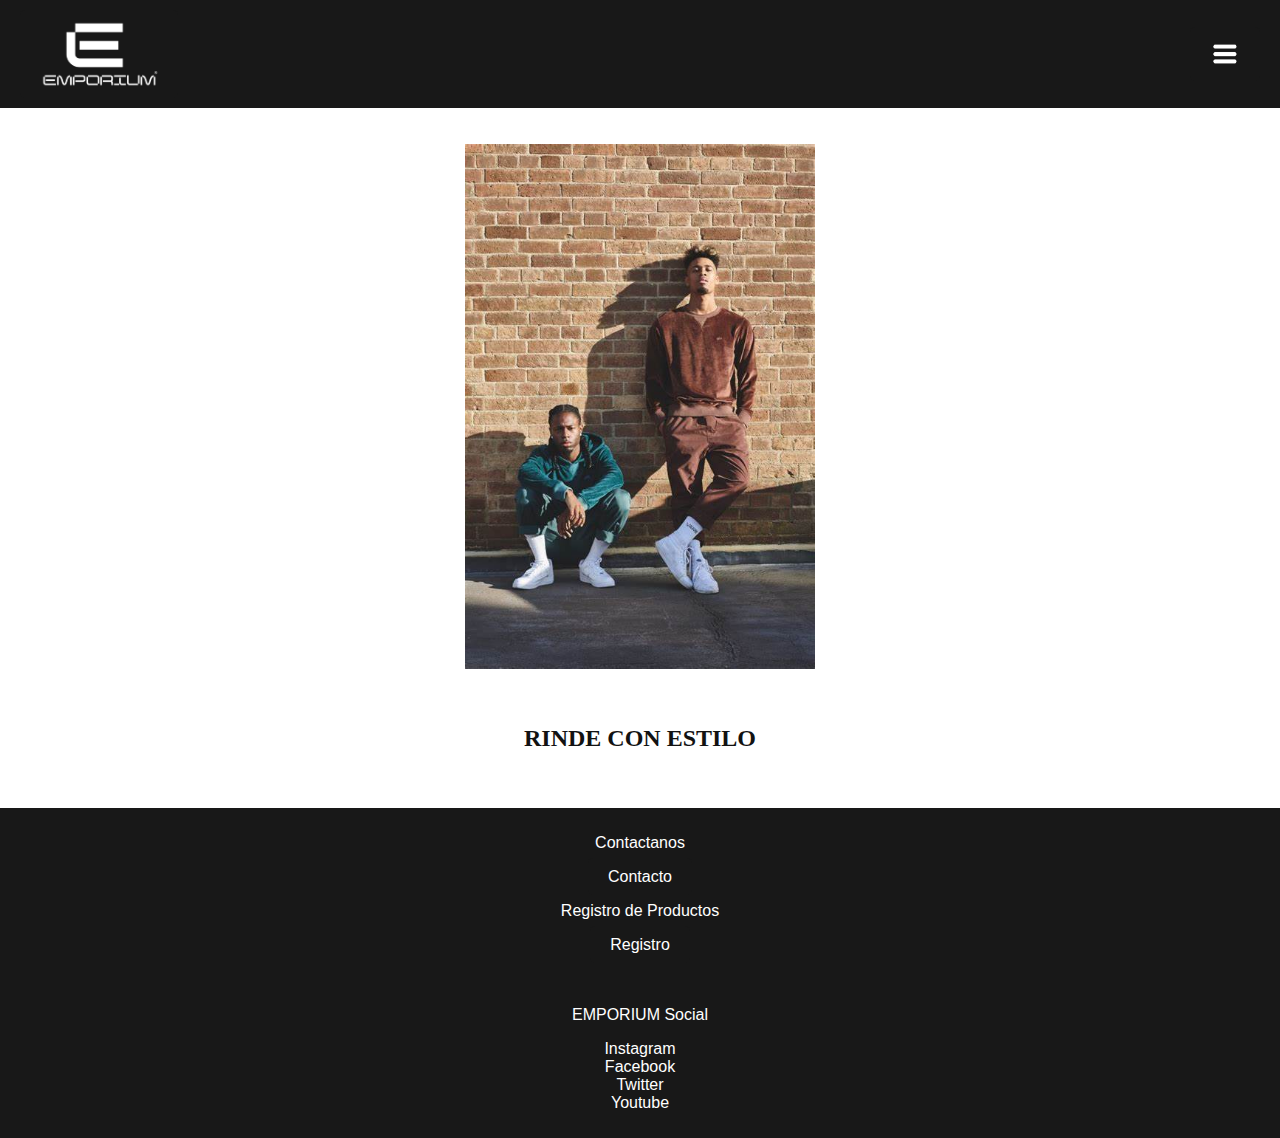
<file: EMPORIUM/index.html>
<!DOCTYPE html>
<html>
    <head>
        <meta charset="UTF-8">
        <title>EMPORIUM</title>
        <meta name="viewport" content="width=device-width, initial-scale=1.0">
        <link rel="stylesheet" href="styleIndex.css">
    </head>
    <body>
        <header>
            <div class="header-container">
                <div>
                    <a href="index.html" class="button">
                        <img src="img/EmporiumGris.jpg" alt="EMPORIUM" width="118" height="68" class="centrar">
                    </a>
                </div>
                <!--<div>
                    <a href=".html" class="button">
                        <img src="img/carritoBoton.png" alt="Carro" width="30" height="34" class="centrar">
                    </a>
                </div>-->
                <div>
                    <a href="#" class="button" id="menuBtn"> <!-- Botón para el menú hamburguesa -->
                        <img src="img/menuHam.png" alt="Menú" width="30" height="34" class="centrar">
                    </a>
                </div>
            </div>
        </header>

        <div class="hamburger-menu" id="hamburgerMenu">
            <div class="close-btn" id="closeBtn">&times;</div>
            <ul>
                <li><a href="novedades.html">Novedades</a></li>
                <li><a href="mujer.html">Mujer</a></li>
                <li><a href="hombre.html">Hombre</a></li>
                <li><a href="niños.html">Niños</a></li>
            </ul>
        </div><br><br>

        <script src="menuHam.js"></script>

        <div>
            <img  src="img/fotoPrincipal1.jpg" alt="Principal" width="350" height="525" class="centrar">
        </div><br><br>

        <div class="eslogan"> 
            <h2>RINDE CON ESTILO</h2>
        </div>
        
    </body><br><br>
    <footer>
        <div class="footContainer">
            <div>
                <p>Contactanos</p>
                <a href="formularioContacto.php" class="button">Contacto</a><br>
                <p>Registro de Productos</p>
                <a href="formularioProductos.php" class="button">Registro</a><br> 
            </div><br><br>
            <div>
                <p>EMPORIUM Social</p>
                <ul>
                    <li>Instagram</li>
                    <li>Facebook</li>
                    <li>Twitter</li>
                    <li>Youtube</li>
                </ul>
            </div>
        </div>
    </footer>
</html>
</file>
<file: EMPORIUM/styleIndex.css>
body {
    font-family: Arial, sans-serif;
    margin: 0;
    padding: 0;
}

header {
    background-color: #181818;
    padding: 10px 20px;
}

.header-container {
    display: flex;
    align-items: center;
    justify-content: space-between;
}

.header-container div {
    display: flex;
    align-items: center;
}

.nav-links {
    display: flex;
    gap: 20px; /* Adjust spacing between the navigation links as needed */
}

.button {
    text-decoration: none;
    color: white;
    padding: 10px 20px;
    background-color: #181818;
    border-radius: 5px;
}

.button:hover {
    background-color: #333;
}

.centrar {
    display: block;
    margin: 0 auto;
}

/* Estilos para el menú hamburguesa */
.hamburger-menu {
    height: 100%;
    width: 0;
    position: fixed;
    z-index: 1;
    top: 0;
    right: 0;
    background-color: #181818;
    overflow-x: hidden;
    transition: 0.5s;
    padding-top: 60px;
}

.hamburger-menu a {
    padding: 8px 8px 8px 32px;
    text-decoration: none;
    font-size: 25px;
    color: #f1f1f1;
    display: block;
    transition: 0.3s;
}

.hamburger-menu a:hover {
    color: #f1f1f1;
}

.hamburger-menu .close-btn {
    position: absolute;
    top: 20px;
    right: 25px;
    font-size: 36px;
}

ul {
    list-style-type: none;
    padding: 0;
}

.eslogan {
    color:rgb(18, 18, 18);
    font-family: Arial Black;
    text-align: center;
    font-size: 100%;
}

/* Estilos para pantallas pequeñas */
@media (max-width: 768px) {
    .nav-links {
        display: none;
    }

    .hamburger-icon {
        display: block;
    }
}

/* Estilos para pantallas grandes */
@media (min-width: 769px) {
    .hamburger-icon {
        display: none;
    }

    .nav-links {
        display: flex;
    }
}

.footer-container {
    display: flex;
    align-items: center;
    justify-content: space-between;
}

.footer-container div {
    display: flex;
    align-items: center;
}

footer {
    background-color: #181818;
    color: #fff;
    text-align: center;
    padding: 10px 0;
    left: 0;
    bottom: 0;
    width: 100%;
}
</file>
